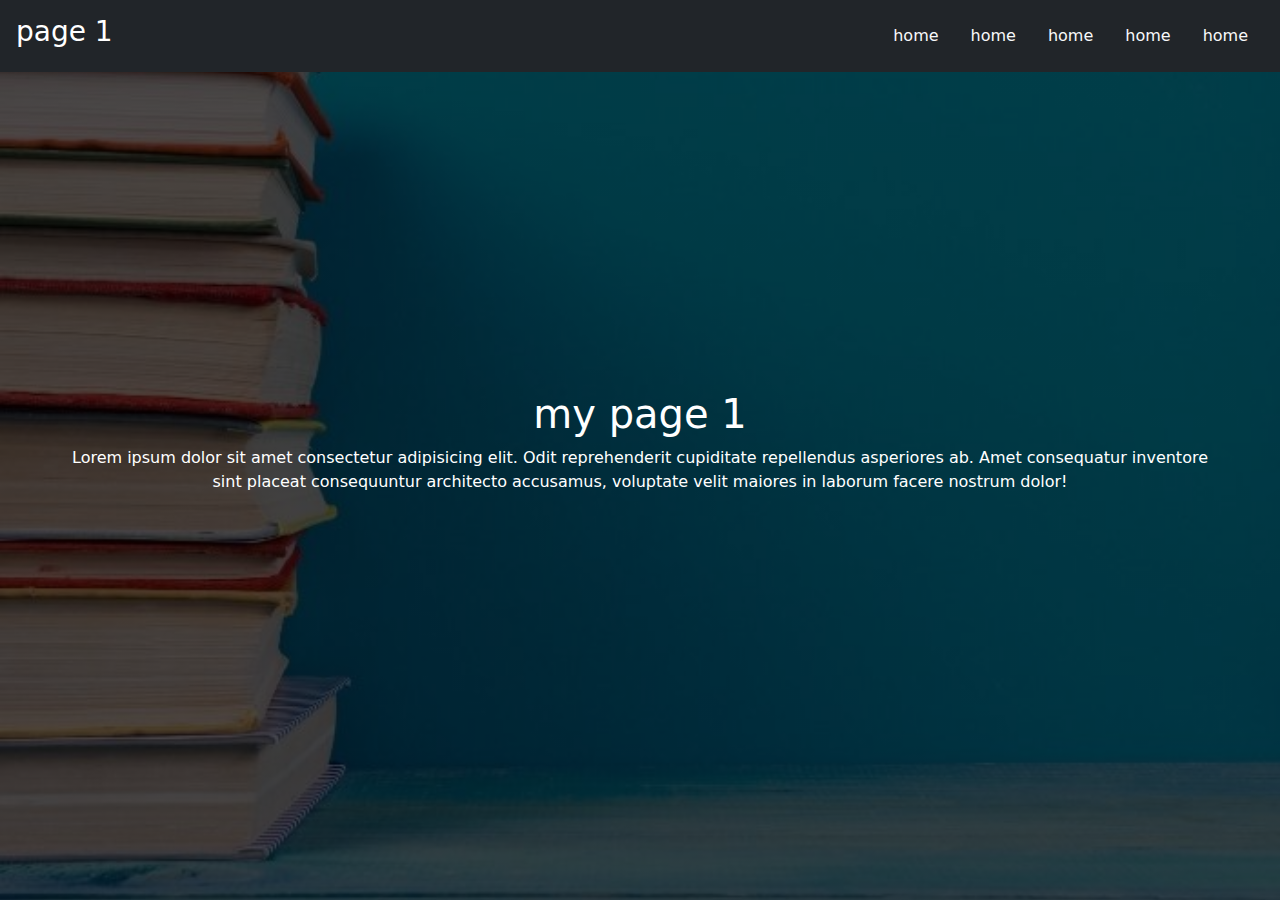
<file: exam/exam.html>
<!DOCTYPE html>
<html lang="en">

<head>
    <meta charset="UTF-8">
    <meta http-equiv="X-UA-Compatible" content="IE=edge">
    <meta name="viewport" content="width=device-width, initial-scale=1.0">
    <title>Document</title>
    <link rel="stylesheet" href="./../bootstrap-5.0.2-dist/css/bootstrap.min.css">
    <style>
        * {
            margin: 0;
            padding: 0;
        }

        .navs {
            min-height: 100vh;
            width: 100%;
            background-image: linear-gradient(rgba(0, 0, 0, 0.7), rgba(0, 0, 0, 0.7)), url(./../images/backimage.jpg);
            background-position: center;
            background-size: cover;
            position: relative;
        }

        .page1 {
            width: 90%;
            color: white;
            position: absolute;
            top: 50%;
            left: 50%;
            transform: translate(-50%, -50%);
            text-align: center;
        }
    </style>
</head>

<body>
    <section class="navs">
        <nav class="navbar navbar-dark bg-dark px-3">
            <div class="navbar-brand">
                <h3>page 1</h3>
            </div>
            <div>
                <ul class="navbar nav">
                    <li class="nav-item"><a href="exam.html" class="nav-link text-light">home</a></li>
                    <li class="nav-item"><a href="exam2.html" class="nav-link text-light">home</a></li>
                    <li class="nav-item"><a href="exam3.html" class="nav-link text-light">home</a></li>
                    <li class="nav-item"><a href="exam4.html" class="nav-link text-light">home</a></li>
                    <li class="nav-item"><a href="exam5.html" class="nav-link text-light">home</a></li>
                </ul>
            </div>
        </nav>
        <div class="page1">

            <h1>my page 1</h1>
            <p>Lorem ipsum dolor sit amet consectetur adipisicing elit. Odit reprehenderit cupiditate repellendus
                asperiores ab. Amet consequatur inventore sint placeat consequuntur architecto accusamus, voluptate
                velit maiores in laborum facere nostrum dolor!
            </p>
        </div>
        </div>
    </section>
</body>

</html>
</file>
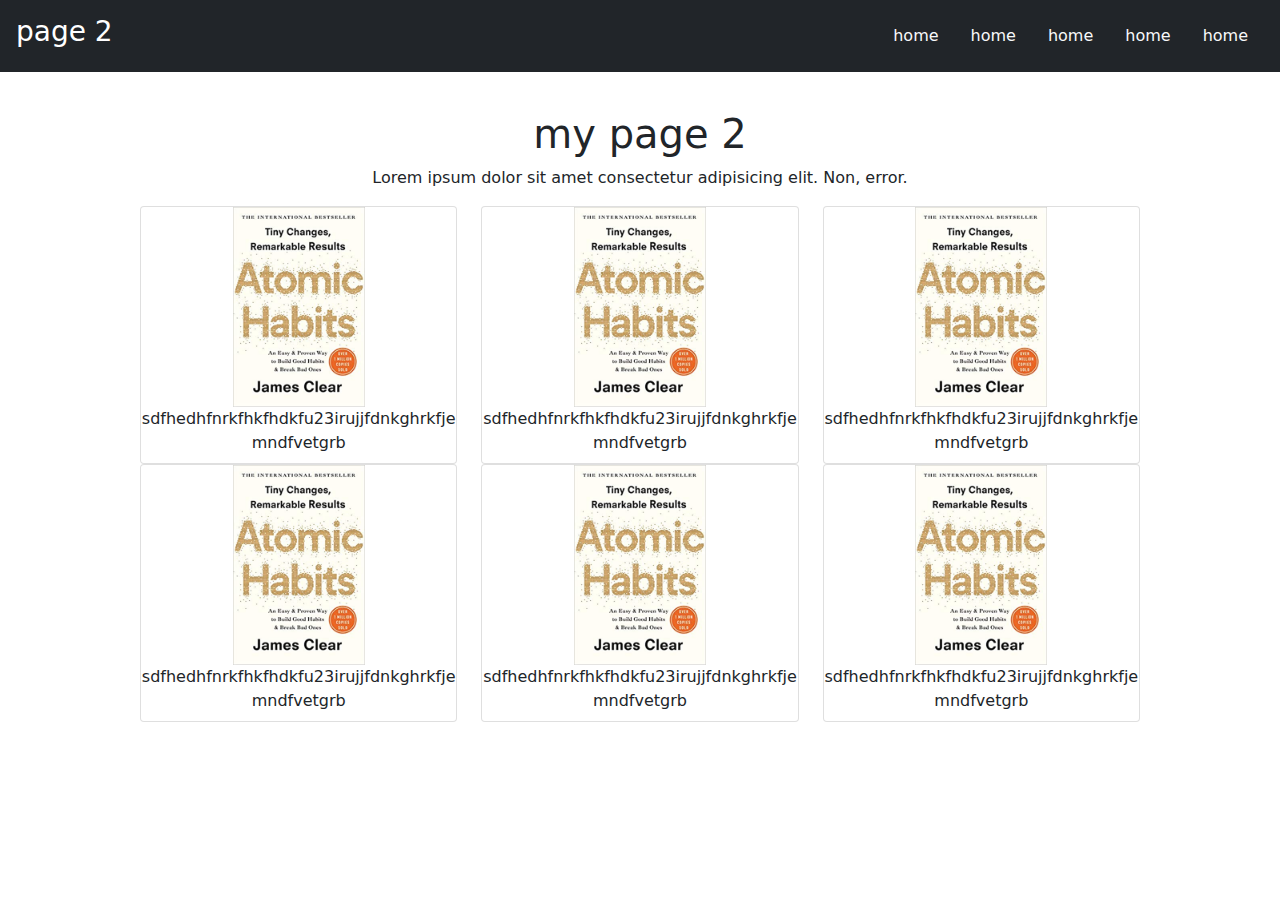
<file: exam/exam2.html>
<!DOCTYPE html>
<html lang="en">
<head>
    <meta charset="UTF-8">
    <meta http-equiv="X-UA-Compatible" content="IE=edge">
    <meta name="viewport" content="width=device-width, initial-scale=1.0">
    <title>Document</title>
    <link rel="stylesheet" href="./../bootstrap-5.0.2-dist/css/bootstrap.min.css">
    <style>

        .page2{
            width: 80%;
            margin: auto;
            text-align: center;
            margin-bottom: 5%;
            margin-top: 3%;
        }

    </style>
</head>
<body>
    <section class="navs">
        <nav class="navbar navbar-dark bg-dark px-3 ">
            <div class="navbar-brand">
                <h3>page 2</h3>
            </div>
            <div>
                <ul class="navbar nav">
                    <li class="nav-item"><a href="exam.html" class="nav-link text-light">home</a></li>
                    <li class="nav-item"><a href="exam2.html" class="nav-link text-light">home</a></li>
                    <li class="nav-item"><a href="exam3.html" class="nav-link text-light">home</a></li>
                    <li class="nav-item"><a href="exam4.html" class="nav-link text-light">home</a></li>
                    <li class="nav-item"><a href="exam5.html" class="nav-link text-light">home</a></li>
                </ul>
            </div>
        </nav>
    </section>

    <section class="page2">
        <h1>my page 2</h1>
        <p>Lorem ipsum dolor sit amet consectetur adipisicing elit. Non, error.</p>
        <div class="container-fluid">
            <div class="row" id="here">
               
            </div>
        </div>
    </section>
    <script src="./../jquery-latest.js"></script>
    <script>
        $(document).ready(function(){
            $.ajax({
                type:"GET",
                url:"data.xml",
                dataType:"xml",
                success:funcpass,
            })
        })

        function funcpass(xml){
            $(xml).find('stud').each(function(){
                let image=$(this).find('image').text()
                let desc=$(this).find('desc').text()

                $('#here').append(
                    `
                    <div class="col-4">
                    <div class="card">
                        <div class="card-img">
                           <img src="${image}" height=200 width=>
                        </div>
                        <div class="card-item">
                            <div class="card-title">
                                ${desc}
                            </div>
                            <div class="card-text">

                            </div>
                        </div>
                    </div>
                </div>
                    `
                )
            })
        }
    </script>
</body>
</html>
</file>
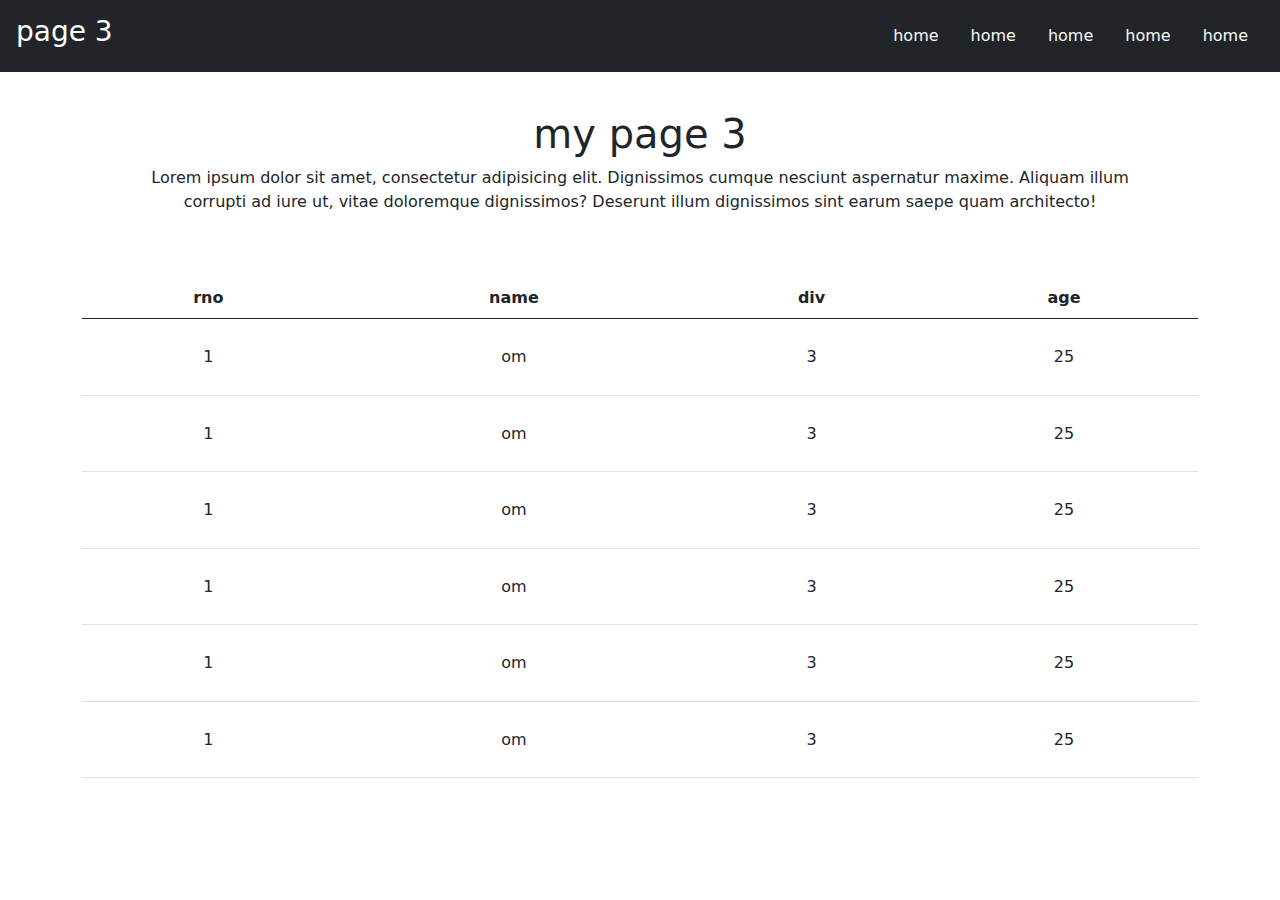
<file: exam/exam3.html>
<!DOCTYPE html>
<html lang="en">
<head>
    <meta charset="UTF-8">
    <meta http-equiv="X-UA-Compatible" content="IE=edge">
    <meta name="viewport" content="width=device-width, initial-scale=1.0">
    <title>Document</title>
    <link rel="stylesheet" href="./../bootstrap-5.0.2-dist/css/bootstrap.min.css">
    <style>
        .page3{
            width: 80%;
            margin: auto;
            text-align: center;
            margin-bottom: 5%;
            margin-top: 3%;
        }
    </style>
</head>
<body>
    <section class="navs">
        <nav class="navbar navbar-dark bg-dark px-3">
        <div class="navbar-brand">
                <h3>page 3</h3>
            </div>
            <div>
                <ul class="navbar nav">
                    <li class="nav-item"><a href="exam.html" class="nav-link text-light">home</a></li>
                    <li class="nav-item"><a href="exam2.html" class="nav-link text-light">home</a></li>
                    <li class="nav-item"><a href="exam3.html" class="nav-link text-light">home</a></li>
                    <li class="nav-item"><a href="exam4.html" class="nav-link text-light">home</a></li>
                    <li class="nav-item"><a href="exam5.html" class="nav-link text-light">home</a></li>
                </ul>
            </div>
        </nav>
    </section>
    <section class="">
        <div class="page3">
            <h1>my page 3</h1>
            <p>Lorem ipsum dolor sit amet, consectetur adipisicing elit. Dignissimos cumque nesciunt aspernatur maxime. Aliquam illum corrupti ad iure ut, vitae doloremque dignissimos? Deserunt illum dignissimos sint earum saepe quam architecto!</p>
        </div>
        <div class="container">

            <table class="table text-center" height="500">
                <thead>
                    <th>rno</th>
                    <th>name</th>
                    <th>div</th>
                    <th>age</th>
                </thead>
                <tbody id="tablebody">
                    
                </tbody>
            </table>
        </div>
    </section>
    <script>
        let xhttp=new XMLHttpRequest();
        xhttp.open("GET","data.json",false);
        xhttp.send();

        let response=xhttp.responseText;
        let data=JSON.parse(response);
        console.log(data);

        for(let i=0;i<data.length;i++){
            document.getElementById("tablebody").innerHTML+=`
            <tr>
                    <td valign="middle">${data[i].rno}</td>
                    <td valign="middle">${data[i].name}</td>
                    <td valign="middle">${data[i].div}</td>
                    <td valign="middle">${data[i].age}</td>
                </tr>
            
            `
        }
    </script>
</body>
</html>
</file>
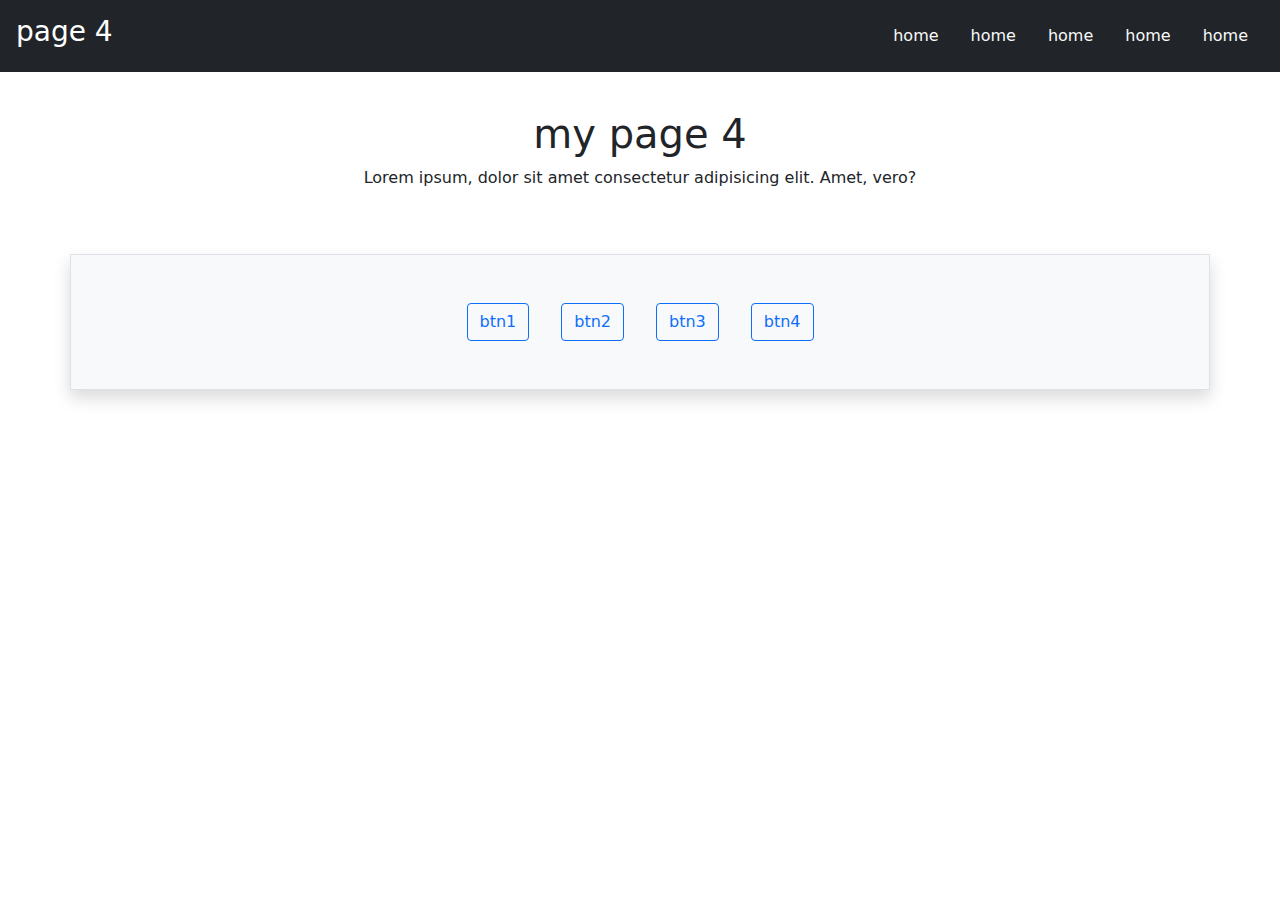
<file: exam/exam4.html>
<!DOCTYPE html>
<html lang="en">

<head>
    <meta charset="UTF-8">
    <meta http-equiv="X-UA-Compatible" content="IE=edge">
    <meta name="viewport" content="width=device-width, initial-scale=1.0">
    <title>Document</title>
    <link rel="stylesheet" href="./../bootstrap-5.0.2-dist/css/bootstrap.min.css">
    <style>
        /* .navs {
            width: 100%;
            min-height: 100vh;
            background-image: linear-gradient(rgba(0, 0, 0, 0.7), rgba(0, 0, 0, 0.7)), url("./../images/backimage.jpg");
            background-position: center;
            background-size: cover;
            position: relative;
        } */
        .page4{
            width: 80%;
            margin: auto;
            text-align: center;
            margin-top: 3%;
            margin-bottom: 5%;
        }
    </style>
</head>

<body>
    <section class="navs">
        <nav class="navbar navbar-dark bg-dark px-3">
            <div class="navbar-brand">
                <h3>page 4</h3>
            </div>
            <div>
                <ul class="navbar nav">
                    <li class="nav-item"><a href="exam.html" class="nav-link text-light ">home</a></li>
                    <li class="nav-item"><a href="exam2.html" class="nav-link text-light ">home</a></li>
                    <li class="nav-item"><a href="exam3.html" class="nav-link text-light ">home</a></li>
                    <li class="nav-item"><a href="exam4.html" class="nav-link text-light ">home</a></li>
                    <li class="nav-item"><a href="exam5.html" class="nav-link text-light ">home</a></li>
                </ul>
            </div>
        </nav>

        <div class="page4">
            <h1>my page 4</h1>
            <p>Lorem ipsum, dolor sit amet consectetur adipisicing elit. Amet, vero?</p>
        </div>

        <div class="container my-5 border p-4 bg-light shadow">
            <div class="btns d-flex justify-content-center my-4">
                <button class="btn btn-outline-primary btn1 mx-3">btn1</button>
                <button class="btn btn-outline-primary btn2 mx-3">btn2</button>
                <button class="btn btn-outline-primary btn3 mx-3">btn3</button>
                <button class="btn btn-outline-primary btn4 mx-3">btn4</button>
            </div>
            <div class="row bg-dark p-3 shadow mt-3 s1">
                <div class="col-3">
                    <img src="./book1.jpg" height=150 width=150 alt="">
                </div>
                <div class="col-9">
                    <p class="text-light">Lorem ipsum dolor sit, amet consectetur adipisicing elit. Quidem aliquam enim
                        autem. Impedit soluta, ea, quaerat aspernatur dolor praesentium cum harum architecto, blanditiis
                        repellat quisquam accusamus tempora temporibus explicabo delectus.</p>
                </div>
            </div>
            <div class="row bg-dark p-3 shadow mt-3 s2">
                <div class="col-9">
                    <p class="text-light">Lorem ipsum dolor sit, amet consectetur adipisicing elit. Quidem aliquam enim
                        autem. Impedit soluta, ea, quaerat aspernatur dolor praesentium cum harum architecto, blanditiis
                        repellat quisquam accusamus tempora temporibus explicabo delectus.</p>
                </div>
                <div class="col-3">
                    <img src="./book1.jpg" height=150 width=150 alt="">
                </div>
            </div>
            <div class="row bg-dark p-3 shadow mt-3 s3">
                <div class="col-3">
                    <img src="./book1.jpg" height=150 width=150 alt="">
                </div>
                <div class="col-9">
                    <p class="text-light">Lorem ipsum dolor sit, amet consectetur adipisicing elit. Quidem aliquam enim
                        autem. Impedit soluta, ea, quaerat aspernatur dolor praesentium cum harum architecto, blanditiis
                        repellat quisquam accusamus tempora temporibus explicabo delectus.</p>
                </div>
            </div>
            <div class="row bg-dark p-3 shadow mt-3 s4">
                <div class="col-9">
                    <p class="text-light">Lorem ipsum dolor sit, amet consectetur adipisicing elit. Quidem aliquam enim
                        autem. Impedit soluta, ea, quaerat aspernatur dolor praesentium cum harum architecto, blanditiis
                        repellat quisquam accusamus tempora temporibus explicabo delectus.</p>
                </div>
                <div class="col-3">
                    <img src="./book1.jpg" height=150 width=150 alt="">
                </div>
            </div>
        </div>
    </section>
    <script src="./../jquery-latest.js"></script>
    <script>
        $(document).ready(function(){
            $(".s1").hide();
            $(".s2").hide();
            $(".s3").hide();
            $(".s4").hide();

            $(".btn1").click(function(){
                $(".s1").slideToggle();
            })
            $(".btn2").click(function(){
                $(".s2").slideToggle();
            })
            $(".btn3").click(function(){
                $(".s3").slideToggle();
            })
            $(".btn4").click(function(){
                $(".s4").slideToggle();
            })
        })
    </script>
</body>

</html>
</file>
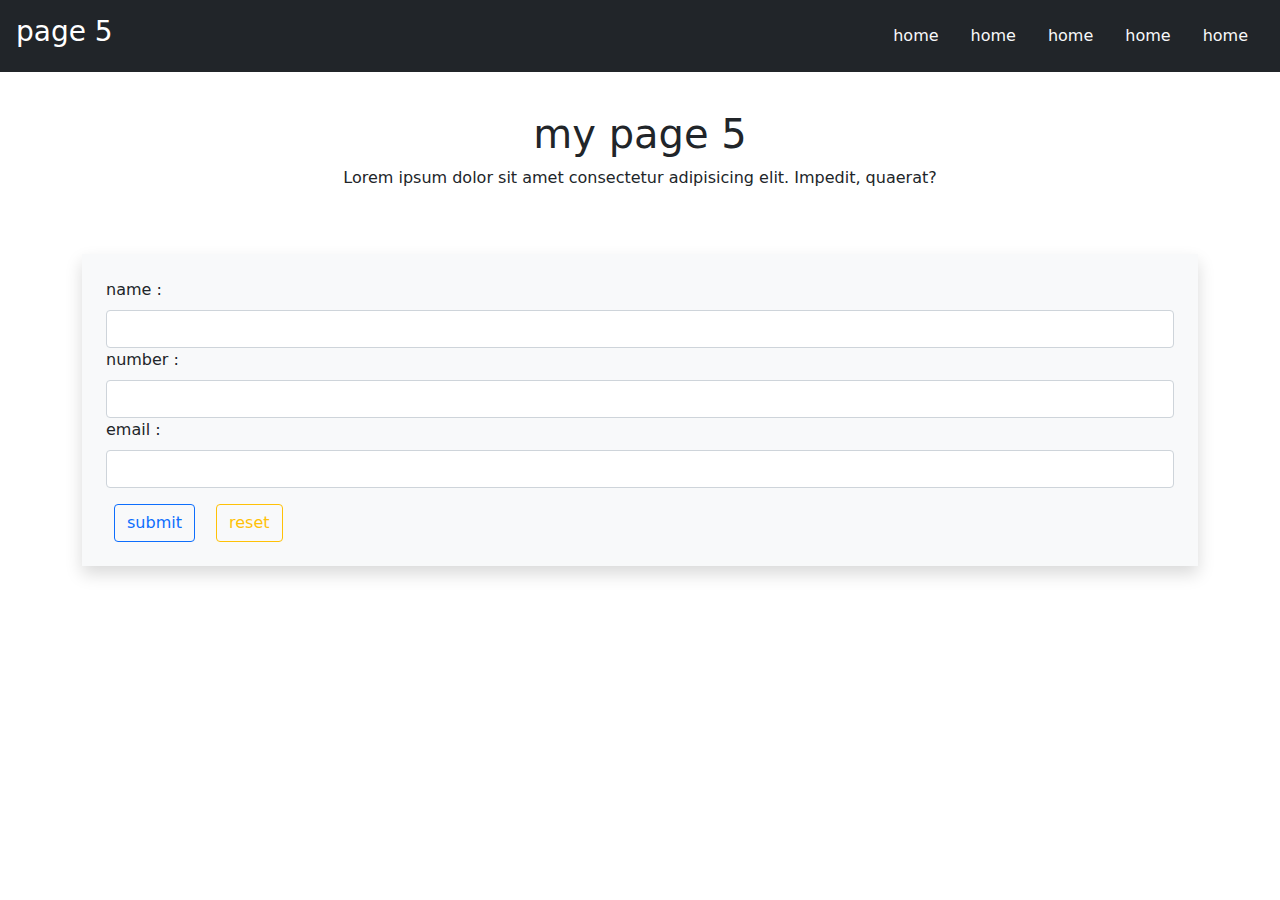
<file: exam/exam5.html>
<!DOCTYPE html>
<html lang="en">
<head>
    <meta charset="UTF-8">
    <meta http-equiv="X-UA-Compatible" content="IE=edge">
    <meta name="viewport" content="width=device-width, initial-scale=1.0">
    <title>Document</title>
    <link rel="stylesheet" href="./../bootstrap-5.0.2-dist/css/bootstrap.min.css">
    <style>
        .page5{
            width: 80%;
            margin: auto;
            text-align: center;
            margin-top: 3%;
            margin-bottom: 5%;
        }
    </style>
</head>
<body>
    <section class="navs">
        <nav class="navbar navbar-dark bg-dark px-3">
            <div class="navbar-brand">
                <h3>page 5</h3>
            </div>
            <div>
                <ul class="navbar nav">
                    <li class="nav-item"><a href="exam.html" class="nav-link text-light">home</a></li>
                    <li class="nav-item"><a href="exam2.html" class="nav-link text-light">home</a></li>
                    <li class="nav-item"><a href="exam3.html" class="nav-link text-light">home</a></li>
                    <li class="nav-item"><a href="exam4.html" class="nav-link text-light">home</a></li>
                    <li class="nav-item"><a href="exam5.html" class="nav-link text-light">home</a></li>
                </ul>
            </div>
        </nav>
    </section>

    <section>
        <div class="page5">
            <h1>my page 5</h1>
            <p>Lorem ipsum dolor sit amet consectetur adipisicing elit. Impedit, quaerat?</p>
        </div>
        <div class="container">
            <div class="col-12 m-auto d-block bg-light p-4 shadow my-3">
                <form action="#" class="form">
                    <div class="form-group">
                        <label for="name" class="form-label">name :</label>
                        <input type="text" id="name" name="name" class="form-control">
                        <span class="d-block text-danger" id="nc"></span>
                    </div>
                    <div class="form-group">
                        <label for="num" class="form-label">number :</label>
                        <input type="text" id="num" name="num" class="form-control">
                        <span class="d-block text-danger" id="nch"></span>
                    </div>
                    <div class="form-group">
                        <label for="mail" class="form-label">email :</label>
                        <input type="text" id="email" name="mail" class="form-control">
                        <span class="d-block text-danger" id="mc"></span>
                    </div>
                    <button class="btn btn-outline-primary mt-3 mx-2" id="btn1">submit</button>
                    <button class="btn btn-outline-warning mt-3 mx-2" id="btn2">reset</button>
                </form>
            </div>
        </div>
    </section>
    <script src="./../jquery-latest.js"></script>
    <script>
        $(document).ready(function(){
            let name_err=true;
            let num_err=true;
            let mail_err=true;

            $("#name").keyup(function(){
                nameCheck();
            })

            function nameCheck(){
                let name=$("#name").val();

                if(name==""){
                    $("#nc").html("**enter name");
                    name_err=false;
                    return false;
                }
                else{
                    $("#nc").html("");
                    return true;
                }
            }

            $("#num").keyup(function(){
                numCheck();
            })

            function numCheck(){
                let num=$("#num").val();

                if(num==""){
                    $("#nch").text("**enter number");
                    num_err=false;
                    return false;
                }
                else{
                    $("#nch").text("");
                    return true;
                }
            }

            $("#email").keyup(function(){
                mailCheck();
            })

            function mailCheck(){
                let mail=$("#email").val();

                if(mail==""){
                    $("#mc").text("**enter email");
                    mail_err=false;
                    return false;
                }
                else{
                  $("#mc").text("");
                  return true;
              }
            }

            $("#btn1").click(function(){
                name_err=true;
                num_err=true;
                mail_err=true;

                nameCheck();
                numCheck();
                mailCheck();

                if(name_err==true && num_err==true && mail_err==true){
                    return true;
                }
                else{
                    return false;
                }
            })
        })
    </script>
</body>
</html>
</file>
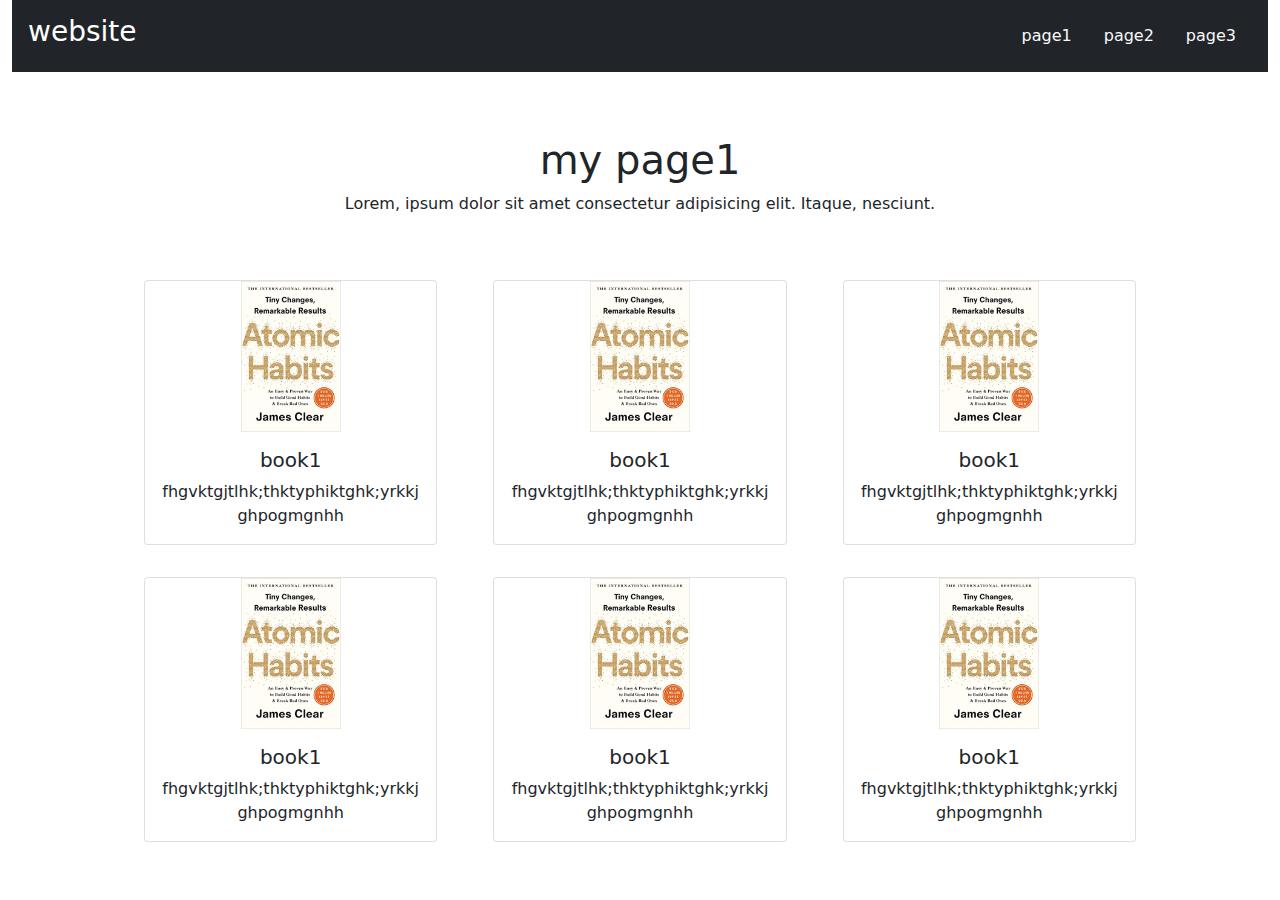
<file: practice/prac.html>
<!DOCTYPE html>
<html lang="en">
<head>
    <meta charset="UTF-8">
    <meta http-equiv="X-UA-Compatible" content="IE=edge">
    <meta name="viewport" content="width=device-width, initial-scale=1.0">
    <link rel="stylesheet" href="./bootstrap-5.0.2-dist/css/bootstrap.min.css">
    <title>Document</title>
    <style>
        .page1{
            width: 80%;
            margin: auto;
            text-align: center;
            padding-top: 5%;
        }
    </style>
</head>
<body>
    <section class="navs">
        <div class="container-fluid">
            <nav class="navbar navbar-dark bg-dark px-3">
                <div class="navbar-brand">
                    <h3>website</h3>
                </div>
                <div>
                    <ul class="navbar nav">
                        <li class="nav-item"><a href="./prac.html" class="nav-link text-light text-tabed">page1</a></li>
                        <li class="nav-item"><a href="./prac2.html" class="nav-link text-light text-tabed">page2</a></li>
                        <li class="nav-item"><a href="./prac3.html" class="nav-link text-light text-tabed">page3</a></li>
                    </ul>
                </div>
            </nav>
        </div>
    </section>
    <section class="page1">
        <h1>my page1</h1>
        <p>Lorem, ipsum dolor sit amet consectetur adipisicing elit. Itaque, nesciunt.
        </p>
        <div class="containe-fluid mt-5">
            <div class="row here">
                
            </div>
        </div>
    </section>
    <script src="./jquery-latest.js"></script>
    <script>
        $(document).ready(function(){
            $.ajax({
                type:"GET",
                url:"prac.xml",
                dataType:"xml",
                success:funcpass
            })
        })

        function funcpass(xml){
            $(xml).find('info').each(function(){
                let image=$(this).find('image').text();
                let title=$(this).find('title').text();
                let text=$(this).find('text').text();

                $('.here').append(
                    `
                    <div class="col-4">
                    <div class="card m-3">
                        <div class="card-img">
                            <img src="${image}" alt="" class="img-fluid" height=100 width=100>
                        </div>
                        <div class="card-body">
                            <h5 class="card-title">${title}</h5>
                            <p class="card-text">${text}</p>
                        </div>
                    </div>
                </div>
                    `
                )

            })
        }
    </script>
</body>
</html>
</file>
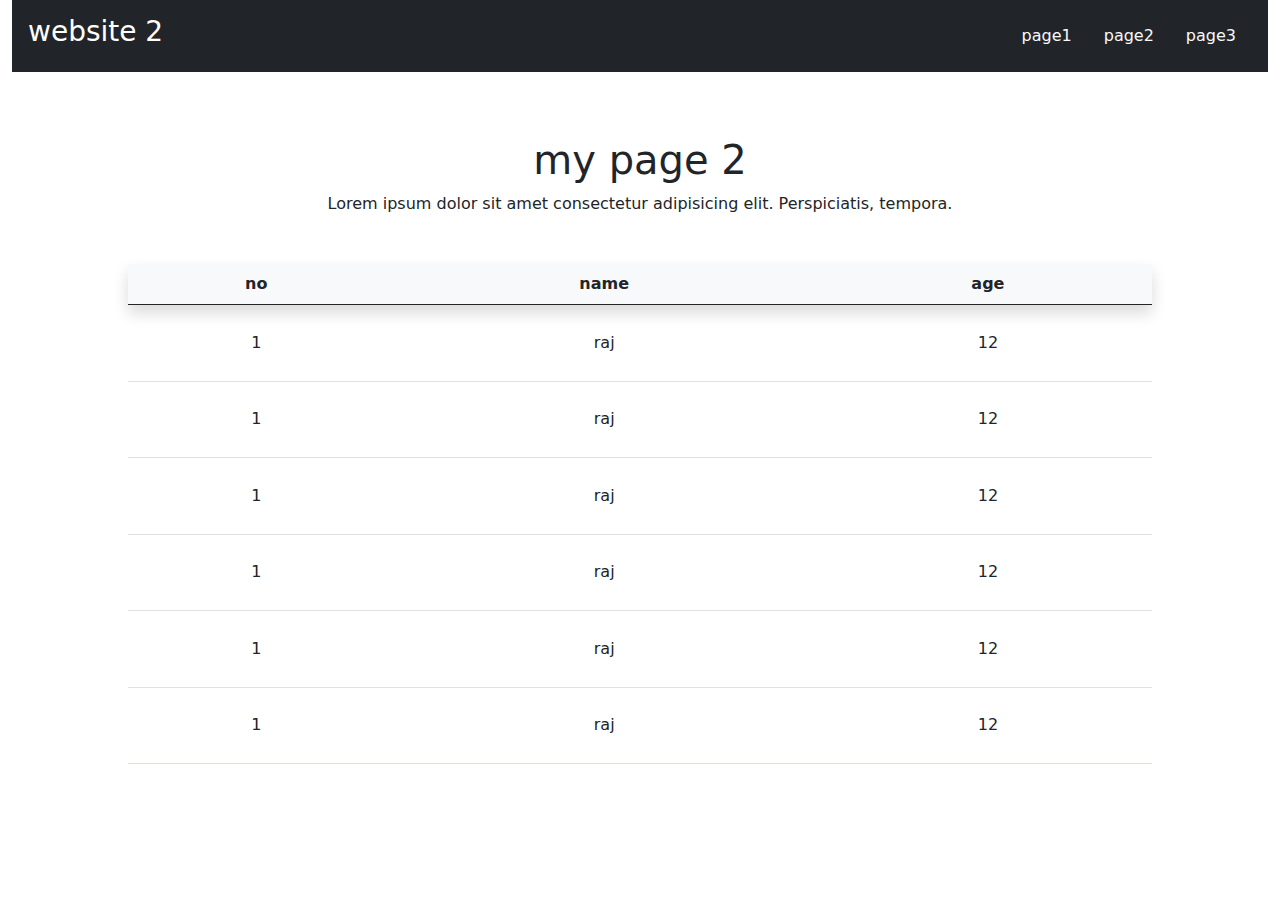
<file: practice/prac2.html>
<!DOCTYPE html>
<html lang="en">

<head>
    <meta charset="UTF-8">
    <meta http-equiv="X-UA-Compatible" content="IE=edge">
    <meta name="viewport" content="width=device-width, initial-scale=1.0">
    <link rel="stylesheet" href="./bootstrap-5.0.2-dist/css/bootstrap.min.css">
    <title>Document</title>
    <style>
        .page2{
            width: 80%;
            text-align: center;
            padding-top: 5%;
            margin: auto;
            margin-bottom: 5%;
        }
    </style>
</head>

<body>
    <section class="navbars">
        <div class="container-fluid">
            <nav class="navbar bg-dark navbar-dark px-3">
                <div class="navbar-brand">
                    <h3>website 2</h3>
                </div>
                <div>
                    <ul class="navbar nav">
                        <li class="nav-item"><a href="./prac.html" class="nav-link text-light">page1</a></li>
                        <li class="nav-item"><a href="./prac2.html" class="nav-link text-light">page2</a></li>
                        <li class="nav-item"><a href="./prac3.html" class="nav-link text-light">page3</a></li>
                    </ul>
                </div>
            </nav>
        </div>
    </section>
    <section class="page2">
        <h1>my page 2</h1>
        <p>Lorem ipsum dolor sit amet consectetur adipisicing elit. Perspiciatis, tempora.</p>
        
                <table class="table mt-5" height="500px">
                    <thead class="bg-light shadow">
                        <th>no</th>
                        <th>name</th>
                        <th>age</th>
                    </thead>
                    <tbody id="tablebody" >
                        
                    </tbody>
                </table>
         
    </section>
    <script>
        let xhtttp=new XMLHttpRequest();
        xhtttp.open("GET","prac.json",false);
        xhtttp.send();

        let getdata= xhtttp.responseText;
        console.log(getdata);
        let data=JSON.parse(getdata);
        console.log(data)
        for(let i=0;i<data.length;i++){
            document.getElementById("tablebody").innerHTML+=`
            <tr>
                            <td valign="middle">${data[i].no}</td>
                            <td valign="middle">${data[i].name}</td>
                            <td valign="middle" >${data[i].age}</td>
                        </tr>
            
            `
        }
    </script>
</body>

</html>
</file>
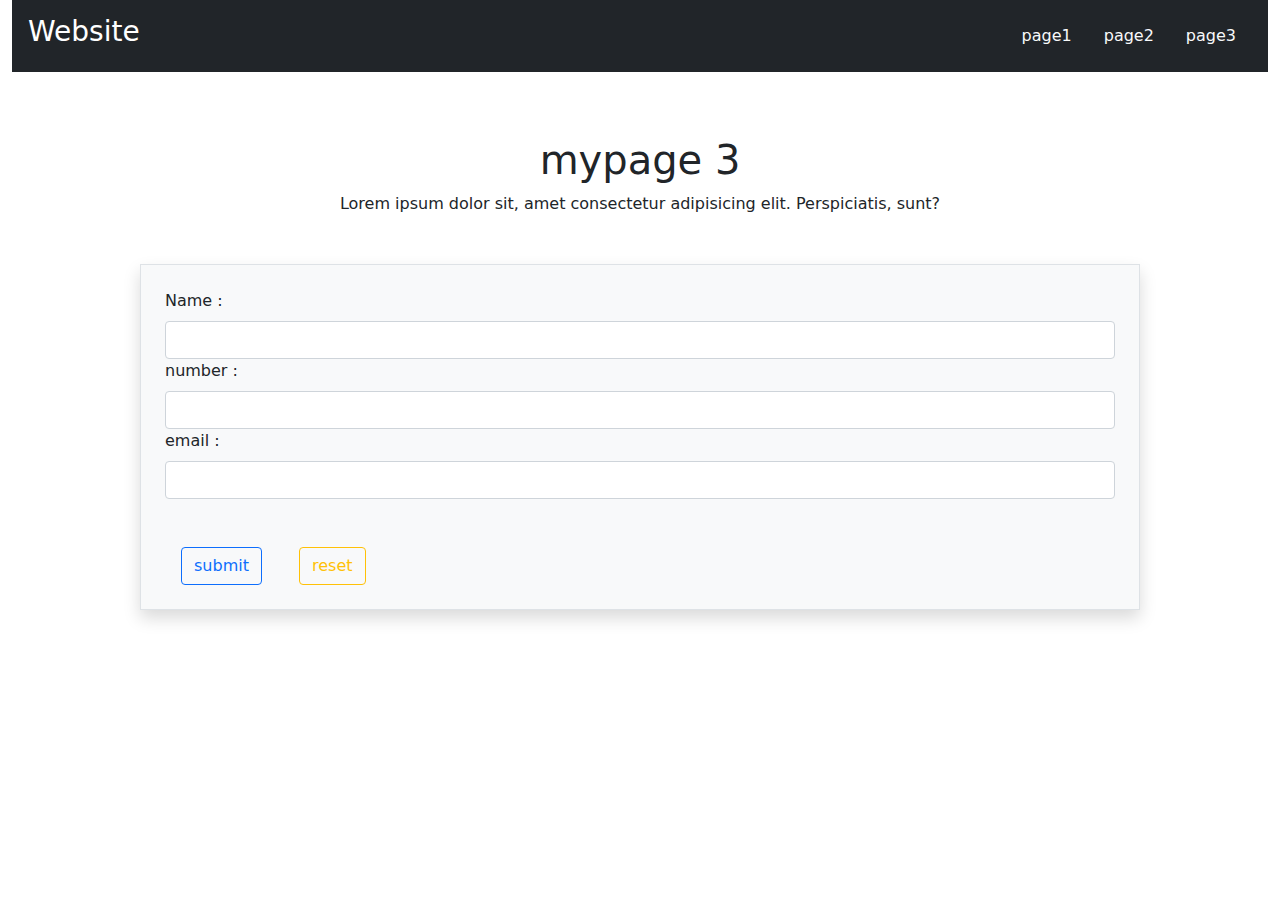
<file: practice/prac3.html>
<!DOCTYPE html>
<html lang="en">
<head>
    <meta charset="UTF-8">
    <meta http-equiv="X-UA-Compatible" content="IE=edge">
    <meta name="viewport" content="width=device-width, initial-scale=1.0">
    <title>Document</title>
    <link rel="stylesheet" href="./bootstrap-5.0.2-dist/css/bootstrap.min.css">
    <style>
        .page3{
            width: 80%;
            margin: auto;
            
            margin-top: 5%;
        }
        .head{
            text-align: center;
        }

    </style>
</head>
<body>
    <section class="navbars">
        <div class="container-fluid">
            <nav class="navbar bg-dark navbar-dark px-3">
                <div class="navbar-brand">
                    <h3>Website</h3>
                </div>
                <div>
                    <ul class="navbar nav">
                        <li class="nav-item"><a href="./prac.html" class="nav-link text-light">page1</a></li>
                        <li class="nav-item"><a href="./prac2.html" class="nav-link text-light">page2</a></li>
                        <li class="nav-item"><a href="./prac3.html" class="nav-link text-light">page3</a></li>
                    </ul>
                </div>
            </nav>
        </div>
    </section>
    <section class="page3">
        <div class="head">

            <h1>mypage 3
            </h1>
            <p>Lorem ipsum dolor sit, amet consectetur adipisicing elit. Perspiciatis, sunt?</p>
        </div>
        <div class="container">
                <div class="m-auto d-block col-12 bg-light p-4 my-5 shadow border">
                    <form action="" class="form ">
                        <div class="form-group">
                            <label for="name" class="form-label">Name :</label>
                            <input type="text" class="form-control" name="name"  id="n1"/>
                            <span id="namemsg" class="text-danger d-block"></span>
                        </div>
                        <div class="form-group">
                            <label for="number" class="form-label">number :</label>
                            <input type="number" class="form-control" name="number" id="n2"/>
                            <span id="nummsg" class="text-danger d-block"></span>
                        </div>
                        <div class="form-group">
                            <label for="email" class="form-label">email :</label>
                            <input type="email" class="form-control" name="email" id="n3"/>
                            <span id="mailmsg" class="text-danger d-block"></span>
                        </div>
                        <button class="mt-5 mx-3 btn btn-outline-primary">submit</button>
                        <button class="mt-5 mx-3 btn btn-outline-warning">reset</button>
                    </form>
                </div>
        </div>
    </section>
    <script src="./jquery-latest.js"></script>
    <script>
        $(document).ready(function(){
            let namemsg=true;
            let nummsg=true;
            let mailmsg=true;
            
            $('#n1').keyup(function(){
                nameCheck();
            })

            function nameCheck(){
                let name=$('#n1').val();
                if(name==""){
                    $('#namemsg').html("enter name")
                    alert("enter name");
                    namemsg=false;
                    return false;
                }
                else{
                    
                    $('#namemsg').html("")
                }
            }

            $('#n2').keyup(function(){
                numCheck();
            })

            function numCheck(){
                let num=$("#n2").val();

                if(num==""){
                    $("#nummsg").html("enter number")
                    alert("enter number");
                    nummsg=false;
                    return false;
                }
                else{
                    $("#nummsg").html("")

                }
            }

            $("#n3").keyup(function(){
                mailCheck();
            })

            function mailCheck(){
                let mail=$("#n3").val()

                if(mail==""){
                    $("#mailmsg").html("enter email")
                    alert("enter email");
                    mailmsg=false;
                    return false;
                }
                else{
                    $("#mailmsg").html("")

                }
            }

            $('form').submit(function(){
                namemsg=true;
                nummsg=true;
                mailmsg=true;

                nameCheck();
                numCheck();
                mailCheck();

                if(namemsg==true && nummsg==true && mailmsg==true){

                    return true;
                }
                else{
                    alert("fill the boxes")
                    return false;
                }
            })
        })
    </script>
</body>
</html>
</file>
